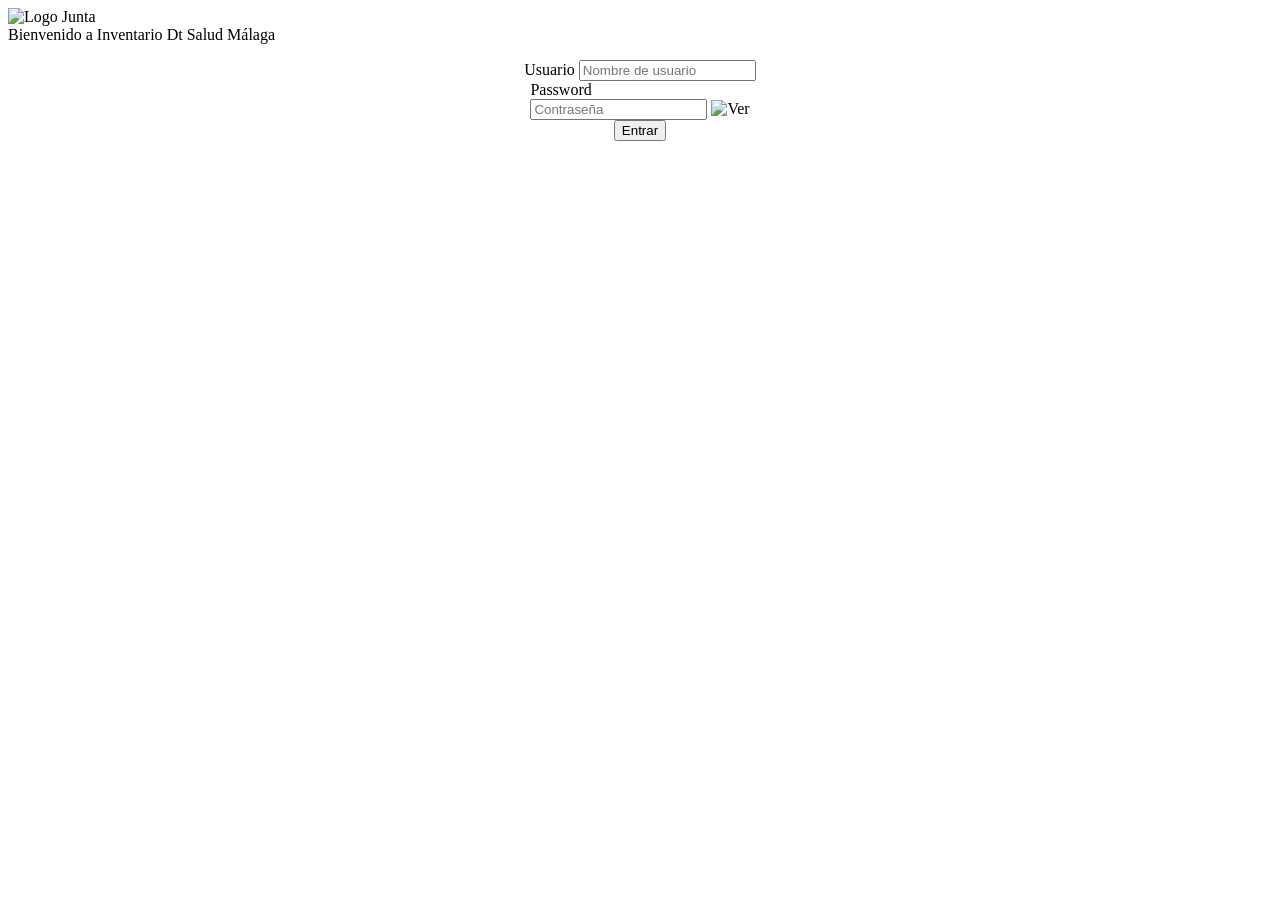
<file: invenario_web/src/main/resources/templates/login.html>
<!DOCTYPE html>
<html xmlns:th="http://www.thymeleaf.org">
<head>
    <meta charset="UTF-8">
    <title>Acceso Inventario</title>
    <link rel="stylesheet" th:href="@{/css/login.css}">
</head>
<body>

    <div class="login-container">
        <img th:src="@{/imagenes/logo_junta_v1.png}" alt="Logo Junta" class="logo-junta">
        
        <div class="texto-bienvenida">
            <span class="titulo">Bienvenido a Inventario</span>
            <span class="subtitulo">Dt Salud Málaga</span>
        </div>

        <p th:if="${error}" class="error-msg" th:text="${error}"></p>
        
        <form th:action="@{/login}" method="post" style="width: 100%; display: flex; flex-direction: column; align-items: center;">
            <div class="form-group">
                <label>Usuario</label>
                <input type="text" name="usuario" required placeholder="Nombre de usuario">
            </div>

            <div class="form-group">
                <label>Password</label>
                <div class="password-container">
                    <input type="password" id="passInput" name="password" required placeholder="Contraseña">
                    <img th:src="@{/imagenes/ojo_cerrado.png}" 
                         id="eyeIcon" 
                         class="toggle-password" 
                         onclick="togglePass()"
                         alt="Ver">
                </div>
            </div>

            <button type="submit">Entrar</button>
        </form>
    </div>

    <script>
        /**
         * Alterna la visibilidad de la contraseña y cambia el icono del ojo
         */
        function togglePass() {
            const passInput = document.getElementById('passInput');
            const eyeIcon = document.getElementById('eyeIcon');
            
            if (passInput.type === 'password') {
                passInput.type = 'text';
                // Asegúrate de que estas rutas coincidan con tus archivos en /static/imagenes/
                eyeIcon.src = /*[[@{/imagenes/ojo_abierto.png}]]*/ '/imagenes/ojo_abierto.png';
            } else {
                passInput.type = 'password';
                eyeIcon.src = /*[[@{/imagenes/ojo_cerrado.png}]]*/ '/imagenes/ojo_cerrado.png';
            }
        }
    </script>
</body>
</html>
</file>
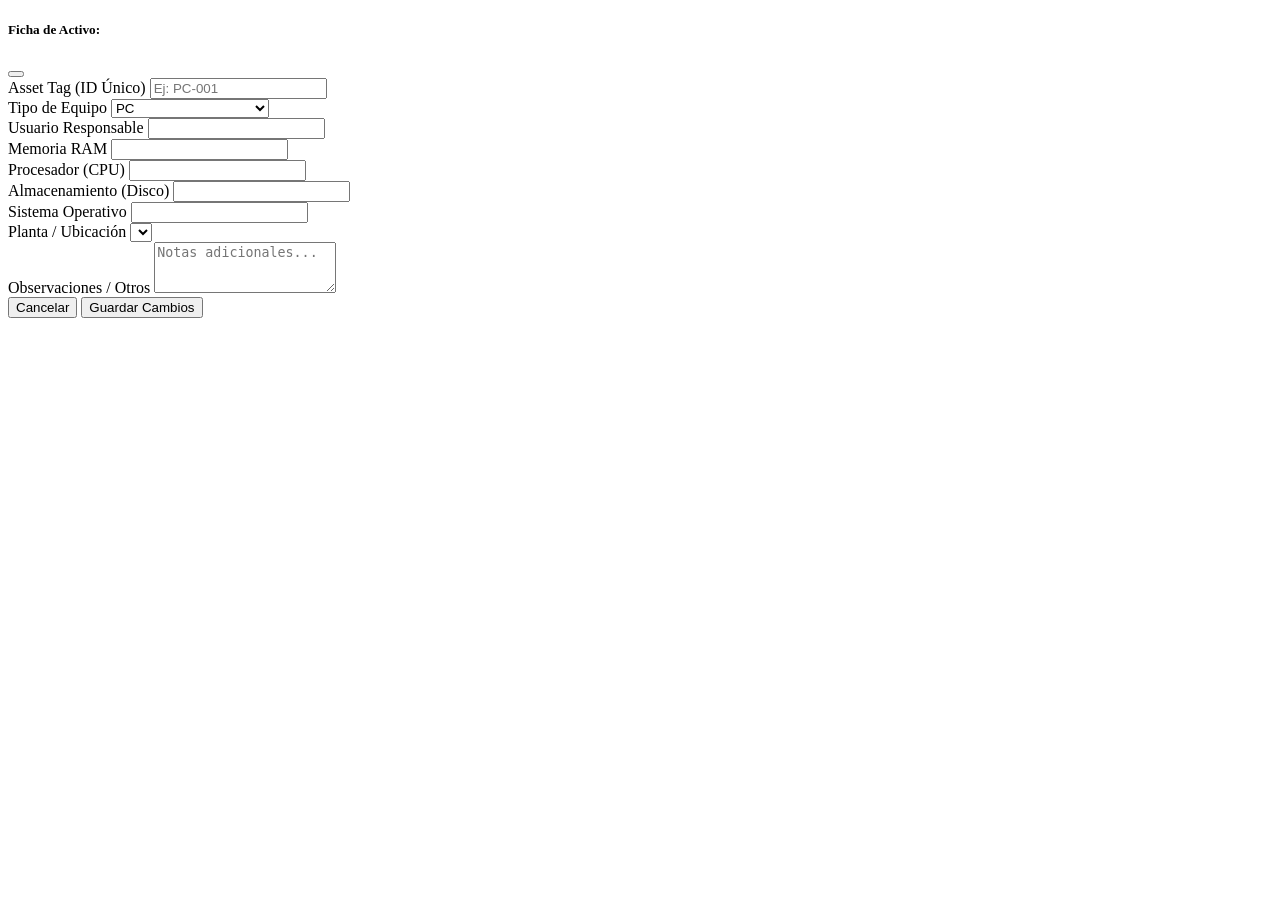
<file: invenario_web/src/main/resources/templates/fragments/modales.html>
<!DOCTYPE html>
<html xmlns:th="http://www.thymeleaf.org">
<body>
    <div th:fragment="modal-edit" class="modal fade" id="modalEditAsset"
        tabindex="-1" aria-hidden="true">
        <div class="modal-dialog">
            <div class="modal-content">
                <div class="modal-header bg-primary text-white">
                    <h5 class="modal-title">
                        Ficha de Activo: <span id="tagDisplay" class="fw-bold"></span>
                    </h5>
                    <button type="button" class="btn-close btn-close-white"
                        data-bs-dismiss="modal"></button>
                </div>
                <div class="modal-body">
                    <form id="formEditAsset">
                        <div class="mb-3">
                            <label class="form-label small fw-bold">Asset Tag (ID Único)</label> 
                            <input type="text" class="form-control form-control-sm" id="inputAssetTag" name="assetTag" placeholder="Ej: PC-001">
                        </div>

                        <input type="hidden" id="inputPosX" name="posX">
                        <input type="hidden" id="inputPosY" name="posY">

                        <div class="row g-2 mb-3">
                            <div class="col-md-6">
                                <label class="form-label small fw-bold">Tipo de Equipo</label> 
                                <select class="form-select form-select-sm" id="inputTipo" name="tipoEquipo">
                                    <option value="PC">PC</option>
                                    <option value="Portátil">Portátil</option>
                                    <option value="Impresora-Multifunción">Impresora-Multifunción</option>
                                    <option value="Impresora">Impresora</option>
                                </select>
                            </div>
                            <div class="col-md-6">
                                <label class="form-label small fw-bold">Usuario Responsable</label> 
                                <input type="text" class="form-control form-control-sm" id="inputUsuario" name="nombreUsuario">
                            </div>
                        </div>

                        <div class="row g-2 mb-3">
                            <div class="col-6">
                                <label class="form-label small fw-bold">Memoria RAM</label> 
                                <input type="text" class="form-control form-control-sm" id="inputRam" name="ram">
                            </div>
                            <div class="col-6">
                                <label class="form-label small fw-bold">Procesador (CPU)</label>
                                <input type="text" class="form-control form-control-sm" id="inputCpu" name="cpu">
                            </div>
                        </div>

                        <div class="row g-2 mb-3">
                            <div class="col-6">
                                <label class="form-label small fw-bold">Almacenamiento (Disco)</label> 
                                <input type="text" class="form-control form-control-sm" id="inputDisco" name="disco">
                            </div>
                            <div class="col-6">
                                <label class="form-label small fw-bold">Sistema Operativo</label> 
                                <input type="text" class="form-control form-control-sm" id="inputSo" name="versionSo">
                            </div>
                        </div>

                        <div class="mb-3">
                            <label class="form-label small fw-bold">Planta / Ubicación</label> 
                            <select class="form-select form-select-sm" id="inputPlanta" name="plantaId">
                                <option th:each="p : ${plantas}" th:value="${p.id}" th:text="${p.nombre}"></option>
                            </select>
                        </div>

                        <div class="mb-2">
                            <label class="form-label small fw-bold">Observaciones / Otros</label>
                            <textarea class="form-control form-control-sm" id="inputOtros" name="otros" rows="3" placeholder="Notas adicionales..."></textarea>
                        </div>
                    </form>
                </div>
                <div class="modal-footer">
                    <button type="button" class="btn btn-secondary" data-bs-dismiss="modal">Cancelar</button>
                    <button type="button" class="btn btn-primary" onclick="enviarFormularioEdit()">Guardar Cambios</button>
                </div>
            </div>
        </div>
    </div>
</body>
</html>
</file>
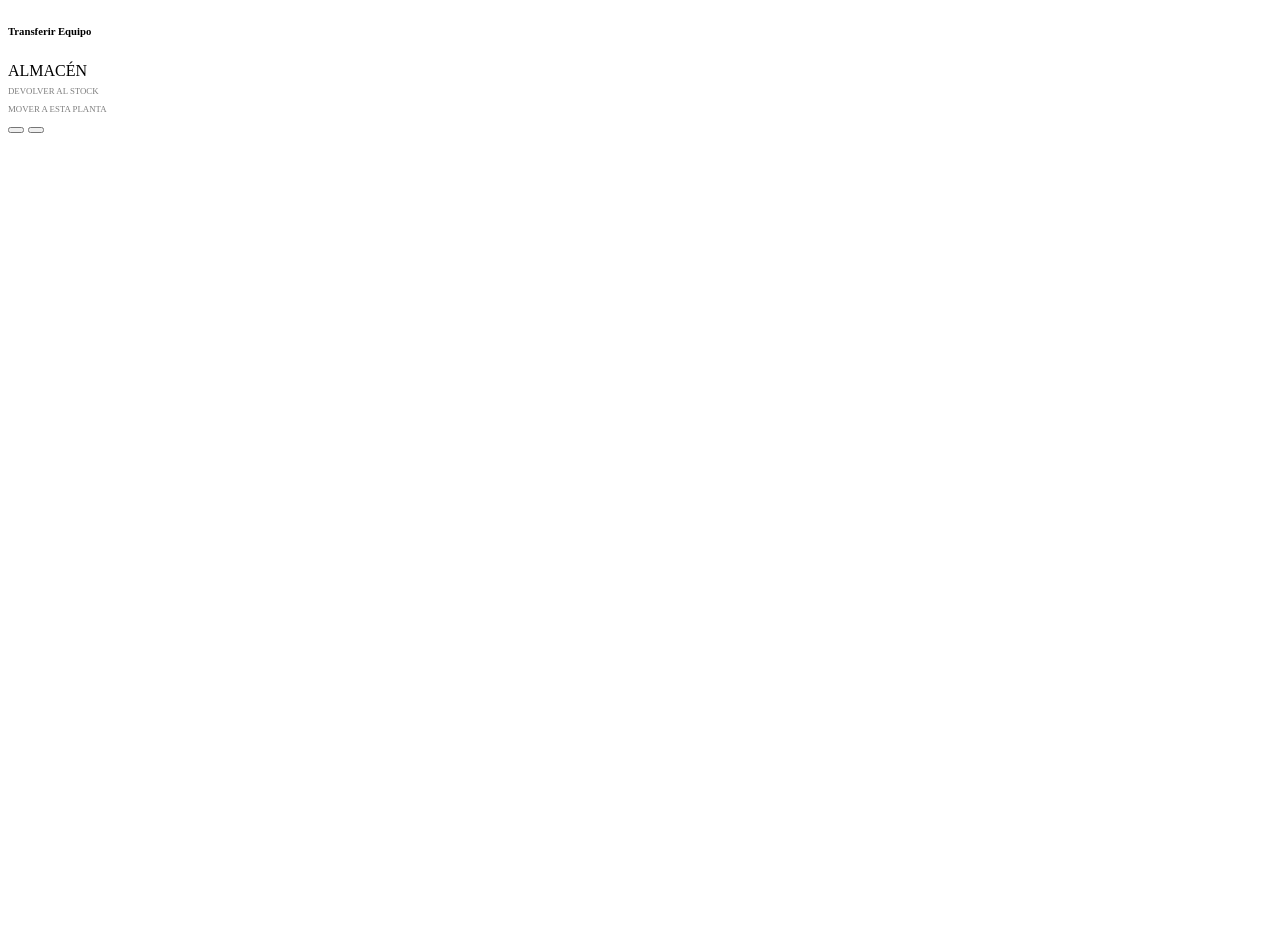
<file: invenario_web/src/main/resources/templates/fragments/sidebar-control.html>
<!DOCTYPE html>
<html xmlns:th="http://www.thymeleaf.org">
<body>
    <div th:fragment="sidebar-control" 
         class="sidebar-almacen-control bg-dark text-white d-flex flex-column shadow" 
         style="width: 100%; flex-shrink: 0; height: 100vh;">
        
        <div class="p-3 border-bottom border-secondary">
            <h6 class="text-uppercase fw-bold text-info mb-0 small">Transferir Equipo</h6>
        </div>

        <div class="flex-grow-1 overflow-y-auto p-3 custom-scrollbar" style="min-height: 0;">
            
            <div th:if="${plantaSeleccionada != null and plantaSeleccionada.id != 1}" 
                 class="planta-dropzone zona-drop-planta mb-2" 
                 data-planta-id="1">
                <div class="dropzone-label fw-bold">ALMACÉN</div>
                <small style="font-size: 0.55rem; opacity: 0.5;">DEVOLVER AL STOCK</small>
            </div>

            <div th:each="p : ${plantas}" 
                 th:if="${p.id != 1 and (plantaSeleccionada == null or p.id != plantaSeleccionada.id)}" 
                 class="planta-dropzone zona-drop-planta mb-2" 
                 th:data-planta-id="${p.id}">
                <div class="dropzone-label fw-bold" th:text="${p.nombre}"></div>
                <small style="font-size: 0.55rem; opacity: 0.5;">MOVER A ESTA PLANTA</small>
            </div>
            
        </div>

        <div class="p-3 border-top border-secondary bg-dark">
    <div class="d-grid gap-2">
        <button class="btn btn-success btn-sm fw-bold py-2" 
                th:onclick="${plantaSeleccionada == null or plantaSeleccionada.id == 1} ? 'guardarTodoAlmacen()' : 'guardarPosicionesPlanta(' + plantaSeleccionada.id + ')'">
            <i class="fas fa-save me-1"></i> 
            <span th:text="${plantaSeleccionada == null or plantaSeleccionada.id == 1} ? 'GUARDAR CAMBIOS' : 'GUARDAR PLANO'"></span>
        </button>

        <button class="btn btn-outline-info btn-sm text-white py-2" 
                th:onclick="${plantaSeleccionada == null or plantaSeleccionada.id == 1} ? 'exportarAlmacen()' : 'exportarDatosPlanta(\'' + plantaSeleccionada.nombre + '\')'">
            <i class="fas fa-file-export me-1"></i>
            <span th:text="${plantaSeleccionada == null or plantaSeleccionada.id == 1} ? 'EXPORTAR LISTA' : 'EXPORTAR PLANTA'"></span>
        </button>
    </div>
</div>
    </div>
</body>
</html>
</file>
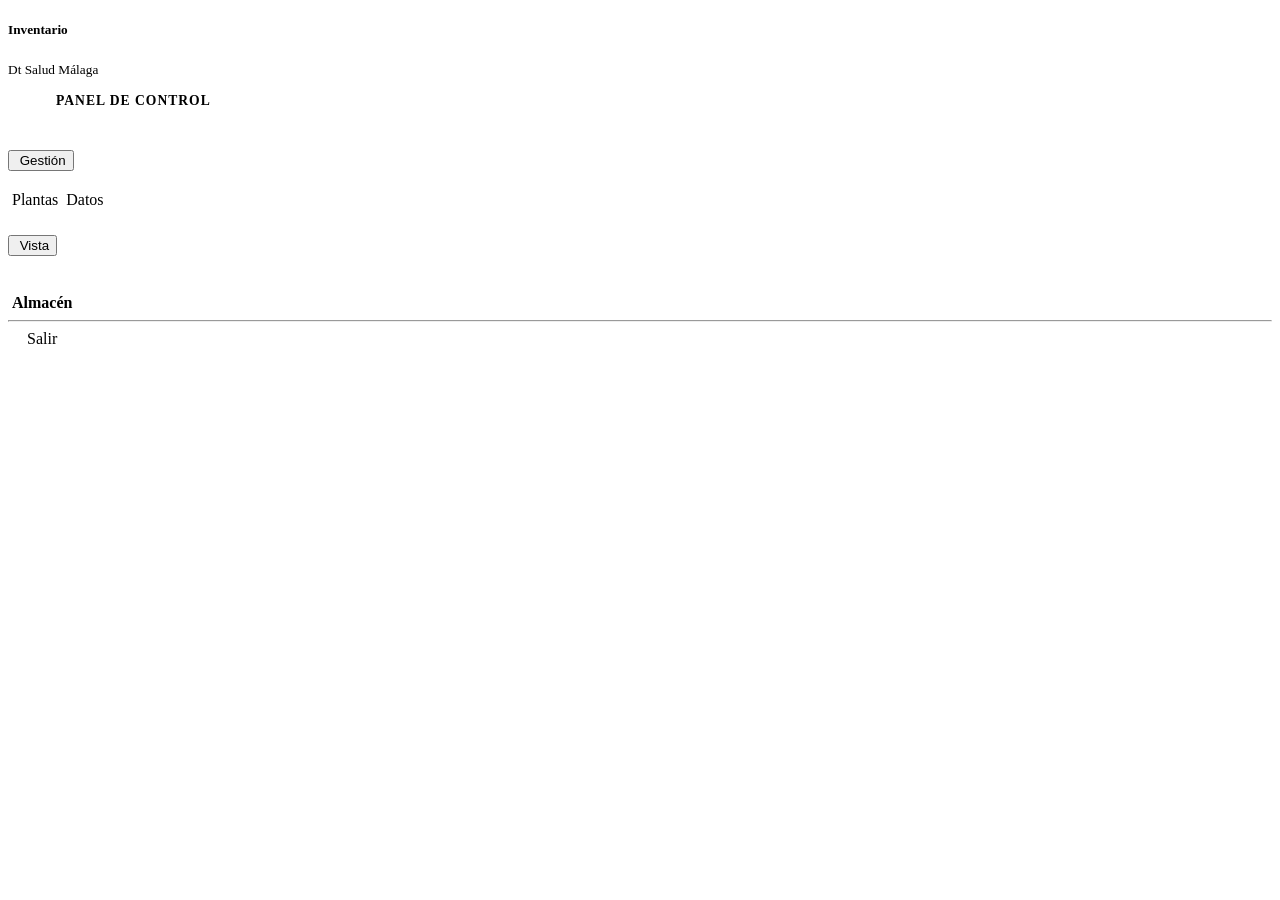
<file: invenario_web/src/main/resources/templates/fragments/sidebar.html>
<!DOCTYPE html>
<html xmlns:th="http://www.thymeleaf.org">
<body>
    <div th:fragment="sidebar" class="sidebar shadow">
        <div class="sidebar-header">
            <h5 class="m-0 fw-bold">Inventario</h5>
            <small class="opacity-75">Dt Salud Málaga</small>
        </div>

        <div class="accordion accordion-sidebar" id="accordionMenu">
			<div class="nav-direct-header"
				style="padding: 15px 20px; display: flex; align-items: center; gap: 10px;">
				<img th:src="@{/imagenes/panel-de-control.png}"
					class="menu-icon icon-white" style="width: 18px;"> <span
					style="font-size: 0.85rem; text-transform: uppercase; letter-spacing: 1px; font-weight: bold;">
					Panel de Control </span>
			</div>

			<div class="accordion-item">
                <h2 class="accordion-header">
                    <button class="accordion-button collapsed" type="button"
                        data-bs-toggle="collapse" data-bs-target="#collapseGestion">
                        <img th:src="@{/imagenes/tuerca.png}" class="menu-icon">
                        Gestión
                    </button>
                </h2>
                <div id="collapseGestion" class="accordion-collapse collapse"
                    data-bs-parent="#accordionMenu">
                    <div class="accordion-body">
                        <a class="nav-link-custom" style="cursor: pointer;"
                            onclick="mostrarSeccion('vista-gestion-plantas')"> 
                            <img th:src="@{/imagenes/plano.png}" class="submenu-icon-fixed">
                            Plantas
                        </a> 
                        <a class="nav-link-custom" style="cursor: pointer;"
                            onclick="mostrarSeccion('vista-Datos')"> 
                            <img th:src="@{/imagenes/datos.png}" class="submenu-icon-fixed">
                            Datos
                        </a>
                    </div>
                </div>
            </div>

            <div class="accordion-item">
                <h2 class="accordion-header">
                    <button class="accordion-button collapsed" type="button"
                        data-bs-toggle="collapse" data-bs-target="#collapseVista">
                        <img th:src="@{/imagenes/Vista.png}" class="menu-icon">
                        Vista
                    </button>
                </h2>
				<div id="collapseVista" class="accordion-collapse collapse"
					data-bs-parent="#accordionMenu">
					<div class="accordion-body">
						<div th:each="p : ${plantas}"
							th:if="${p.id != 1 and p.nombre != 'ALMACEN'}">
							<a class="nav-link-custom" style="cursor: pointer;"
								th:onclick="|seleccionarPlanta(${p.id})|"> <img
								th:src="@{/imagenes/plano.png}" class="submenu-icon-fixed">
								<span th:text="${p.nombre}"></span>
							</a>
						</div>
					</div>
				</div>
			</div>
        </div>

		<div class="sidebar-footer">
			<a class="nav-direct" th:href="@{/(seccion='vista-almacen')}"
				style="cursor: pointer; background: rgba(255, 255, 255, 0.1); border-radius: 8px;">
				<img th:src="@{/imagenes/almacen.png}" class="menu-icon"> <strong>Almacén</strong>
			</a>

			<hr class="text-white my-2">

			<a th:href="@{/login}" class="nav-link-custom text-danger fw-bold"
				style="padding-left: 15px !important;"> <img
				th:src="@{/imagenes/cerrar-sesion.png}" class="menu-icon">
				Salir
			</a>
		</div>
	</div>
</body>
</html>
</file>
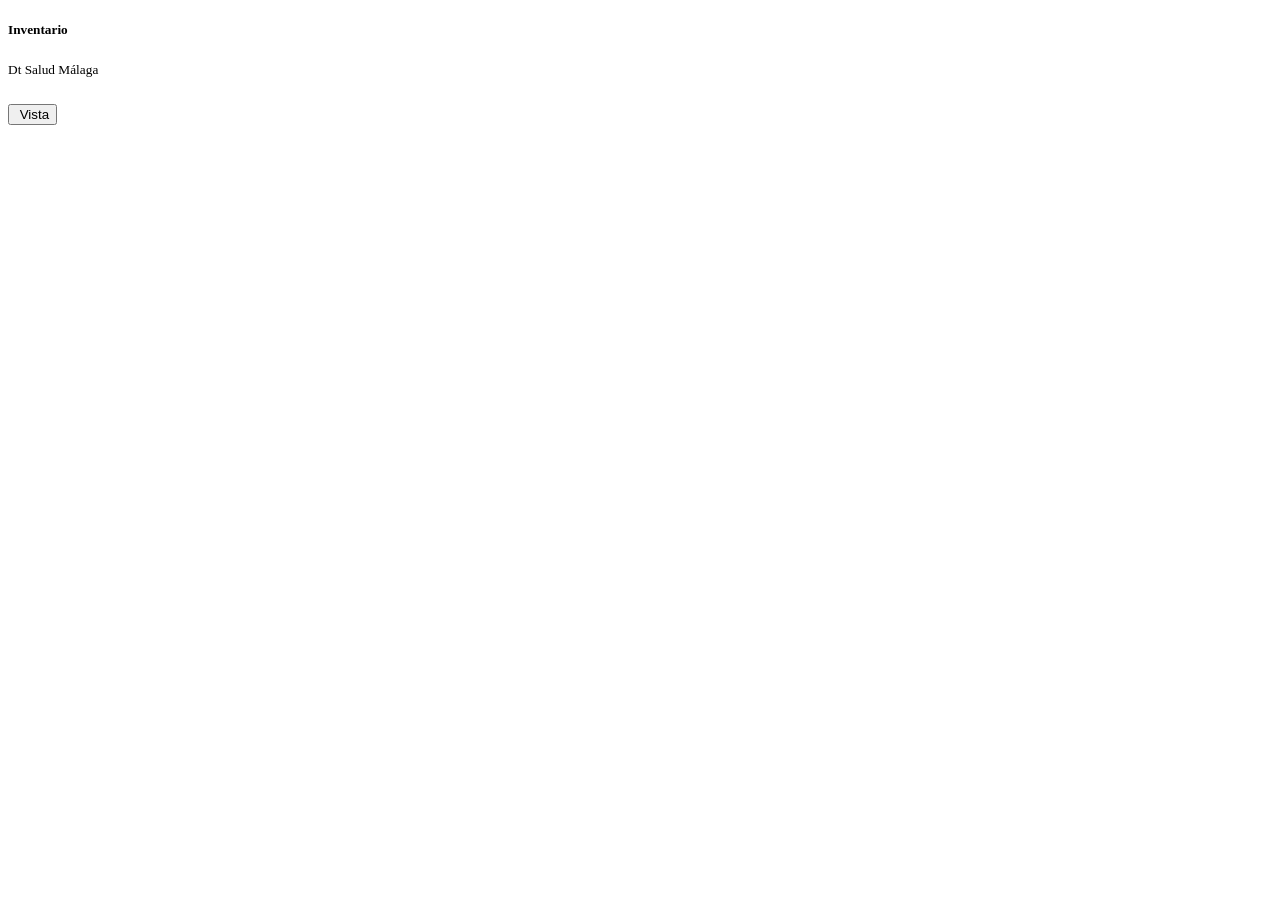
<file: invenario_web/src/main/resources/templates/fragments/sidebar2.html>
<!DOCTYPE html>
<html xmlns:th="http://www.thymeleaf.org">
<body>
    <div th:fragment="sidebar2" class="sidebar shadow">
        <div class="sidebar-header">
            <h5 class="m-0 fw-bold">Inventario</h5>
            <small class="opacity-75">Dt Salud Málaga</small>
        </div>

        <div class="accordion accordion-sidebar" id="accordionMenu">
	  <div class="accordion-item">
                <h2 class="accordion-header">
                    <button class="accordion-button collapsed" type="button"
                        data-bs-toggle="collapse" data-bs-target="#collapseVista">
                        <img th:src="@{/imagenes/Vista.png}" class="menu-icon">
                        Vista
                    </button>
                </h2>
				<div id="collapseVista" class="accordion-collapse collapse"
					data-bs-parent="#accordionMenu">
					<div class="accordion-body">
						<div th:each="p : ${plantas}"
							th:if="${p.id != 1 and p.nombre != 'ALMACEN'}">
							<a class="nav-link-custom" style="cursor: pointer;"
								th:onclick="|seleccionarPlanta(${p.id})|">
								<img th:src="@{/imagenes/plano.png}" class="submenu-icon-fixed">
								<span th:text="${p.nombre}"></span>
							</a>
						</div>
					</div>
				</div>
			</div>
        </div>

		
	</div>
</body>
</html>
</file>
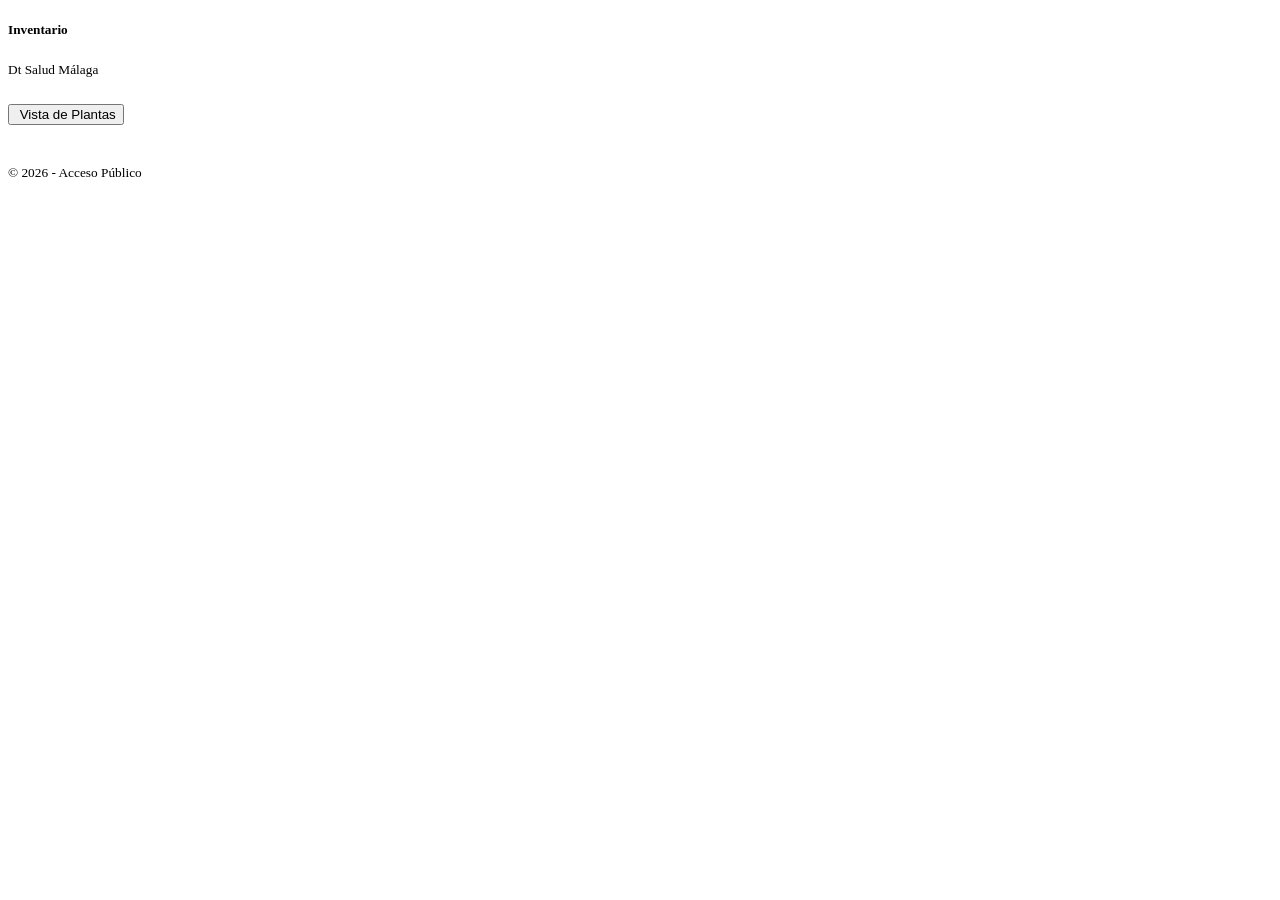
<file: invenario_web/src/main/resources/templates/fragments/sidebar_public.html>
<!DOCTYPE html>
<html xmlns:th="http://www.thymeleaf.org">
<body>
    <div th:fragment="sidebar_public" class="sidebar-public shadow">
        <div class="sidebar-public-header">
            <h5 class="m-0 fw-bold">Inventario</h5>
            <small class="opacity-75">Dt Salud Málaga</small>
        </div>

        <div class="accordion accordion-sidebar" id="accordionMenuPublic">
            <div class="accordion-item">
                <h2 class="accordion-header">
                    <button class="accordion-button" type="button"
                        data-bs-toggle="collapse" data-bs-target="#collapseVistaPublic">
                        <img th:src="@{/imagenes/Vista.png}" class="menu-icon">
                        Vista de Plantas
                    </button>
                </h2>
                <div id="collapseVistaPublic" class="accordion-collapse collapse show"
                    data-bs-parent="#accordionMenuPublic">
                    <div class="accordion-body">
                        <div th:each="p : ${plantas}"
                            th:if="${p.id != 1 and p.nombre != 'ALMACEN'}">
                            <a class="nav-link-public" style="cursor: pointer;"
                                th:onclick="|seleccionarPlanta(${p.id})|"> 
                                <img th:src="@{/imagenes/plano.png}" class="submenu-icon-fixed">
                                <span th:text="${p.nombre}"></span>
                            </a>
                        </div>
                    </div>
                </div>
            </div>
        </div>

        <div class="sidebar-public-footer">
            <small class="text-muted">© 2026 - Acceso Público</small>
        </div>
    </div>
</body>
</html>
</file>
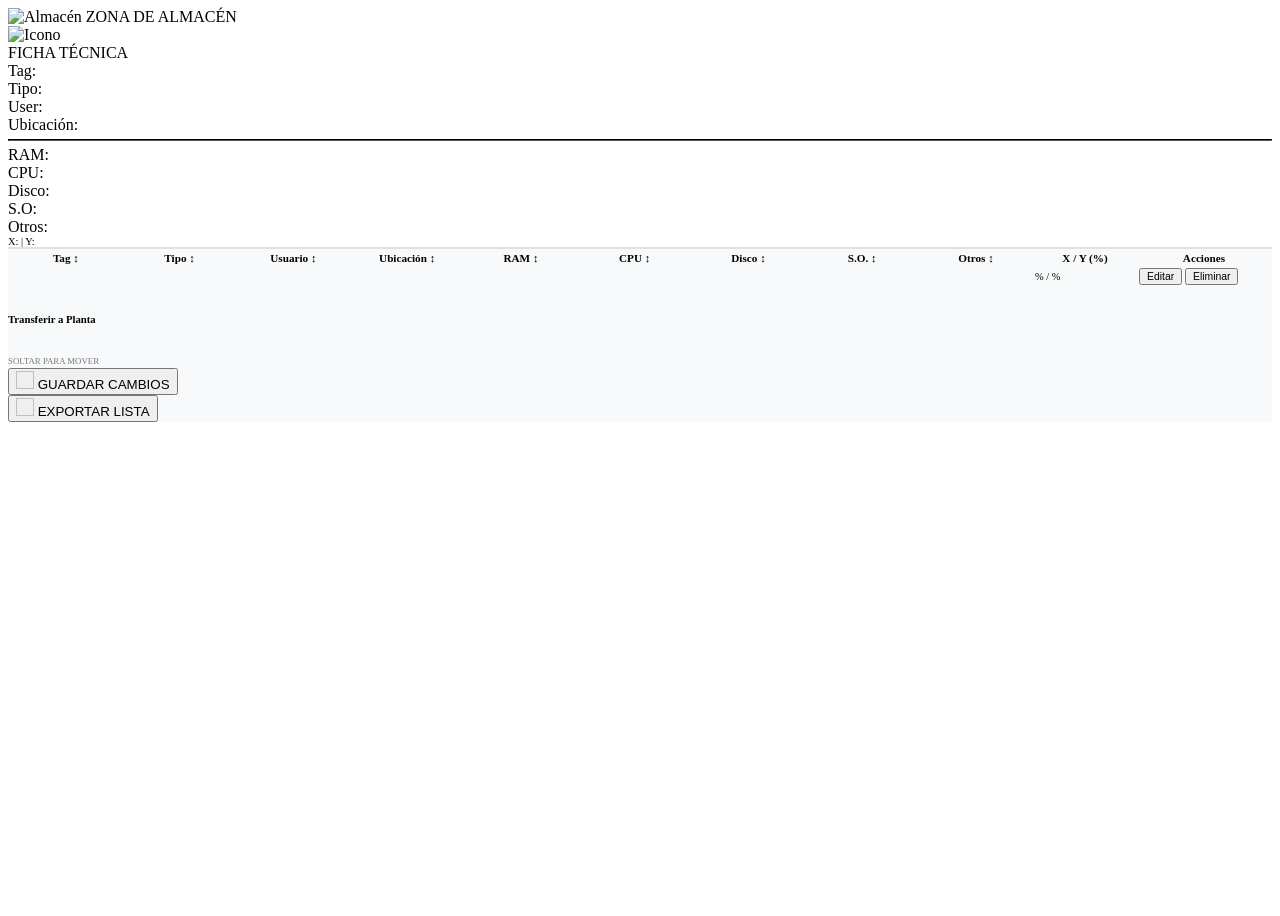
<file: invenario_web/src/main/resources/templates/fragments/vista-almacen.html>
<!DOCTYPE html>
<html xmlns:th="http://www.thymeleaf.org">
<body>
	<div th:fragment="almacen" id="vista-almacen"
		class="h-100 seccion-oculta" style="min-height: 100vh; width: 100%;">
		<div class="d-flex h-100 w-100 overflow-hidden"
			style="background-color: #f8f9fa;">
			<div class="d-flex flex-column flex-grow-1 h-100 border-end">
				<div class="zona-arrastre-almacen position-relative"
					id="contenedor-almacen"
					style="flex: 0 0 75%; background-color: #ffffff; overflow: visible; border-bottom: 2px solid #dee2e6;">
					<div class="watermark-almacen">
						<img th:src="@{/imagenes/almacen.png}" alt="Almacén"> <span>ZONA
							DE ALMACÉN</span>
					</div>
					<div th:each="asset : ${assets}"
						th:if="${asset.planta != null and asset.planta.id == 1}"
						class="pc-icon drag-item" th:id="'icono-' + ${asset.assetTag}"
						th:data-tag="${asset.assetTag}" data-x="0" data-y="0"
						th:data-x-pct="${asset.posX ?: 0}"
						th:data-y-pct="${asset.posY ?: 0}"
						th:style="|left: ${asset.posX ?: 0}%; top: ${asset.posY ?: 0}%; position: absolute;|"
						th:onmouseenter="'resaltarFila(\'' + ${asset.assetTag} + '\', true)'"
						th:onmouseleave="'resaltarFila(\'' + ${asset.assetTag} + '\', false)'"
						ondblclick="manejarClickIcono(this, event)">

						<img
							th:src="${
    asset.tipoEquipo != null ? (
        #strings.toLowerCase(asset.tipoEquipo) == 'portátil' or #strings.toLowerCase(asset.tipoEquipo) == 'portatil' ? '/imagenes/ordenador-portatil.png' :
        #strings.toLowerCase(asset.tipoEquipo) == 'impresora' ? '/imagenes/impresora.png' :
        #strings.toLowerCase(asset.tipoEquipo) == 'impresora-multifunción' ? '/imagenes/Impresora-multifuncion.png' :
        '/imagenes/ordenador-sobremesa.png'
    ) : '/imagenes/ordenador-sobremesa.png'
}"
							alt="Icono"> <span th:text="${asset.assetTag}"></span>

						<div class="tooltip-datos shadow">
							<div
								class="text-center fw-bold text-warning mb-1 border-bottom border-secondary pb-1">FICHA
								TÉCNICA</div>

							<div class="mb-1">
								<span class="label-tt">Tag:</span> <span
									th:text="${asset.assetTag}"></span>
							</div>
							<div class="mb-1">
								<span class="label-tt">Tipo:</span> <span
									th:text="${asset.tipoEquipo}"></span>
							</div>
							<div class="mb-1">
								<span class="label-tt">User:</span> <span
									th:text="${asset.nombreUsuario}"></span>
							</div>
							<div class="mb-1">
								<span class="label-tt">Ubicación:</span> <span
									th:text="${asset.planta.nombre}"></span>
							</div>

							<hr style="border-color: #555; margin: 5px 0;">

							<div class="mb-1">
								<span class="label-tt">RAM:</span> <span th:text="${asset.ram}"></span>
							</div>
							<div class="mb-1">
								<span class="label-tt">CPU:</span> <span th:text="${asset.cpu}"></span>
							</div>
							<div class="mb-1">
								<span class="label-tt">Disco:</span> <span
									th:text="${asset.disco}"></span>
							</div>
							<div class="mb-1">
								<span class="label-tt">S.O:</span> <span
									th:text="${asset.versionSo}"></span>
							</div>

							<div class="mb-1"
								th:if="${asset.otros != null and !asset.otros.empty}">
								<span class="label-tt">Otros:</span> <span
									th:text="${asset.otros}"
									style="color: #eee; font-size: 0.65rem;"></span>
							</div>

							<div
								class="text-end text-info mt-1 pt-1 border-top border-secondary"
								style="font-size: 0.65rem;">
								X: <span class="tt-pos-x" th:id="'tt-x-' + ${asset.assetTag}"
									th:text="${#numbers.formatDecimal(asset.posX ?: 0, 1, 2)} + '%'"></span>
								| Y: <span class="tt-pos-y" th:id="'tt-y-' + ${asset.assetTag}"
									th:text="${#numbers.formatDecimal(asset.posY ?: 0, 1, 2)} + '%'"></span>
							</div>
						</div>
					</div>
				</div>
				<div class="bg-white overflow-hidden" style="flex: 0 0 25%;">
    <div class="h-100 overflow-auto">
        <table class="table table-hover align-middle m-0 table-almacen-compacta"
               id="tablaAlmacen"
               style="font-size: 0.7rem; table-layout: fixed; width: 100%;">
            <thead class="table-dark sticky-top">
                <tr>
                    <th onclick="ordenarTabla(0)">Tag <span class="sort-icon">↕</span></th>
                    <th onclick="ordenarTabla(1)">Tipo <span class="sort-icon">↕</span></th>
                    <th onclick="ordenarTabla(2)">Usuario <span class="sort-icon">↕</span></th>
                    <th onclick="ordenarTabla(3)">Ubicación <span class="sort-icon">↕</span></th>
                    <th onclick="ordenarTabla(4)">RAM <span class="sort-icon">↕</span></th>
                    <th onclick="ordenarTabla(5)">CPU <span class="sort-icon">↕</span></th>
                    <th onclick="ordenarTabla(6)">Disco <span class="sort-icon">↕</span></th>
                    <th onclick="ordenarTabla(7)">S.O. <span class="sort-icon">↕</span></th>
                    <th onclick="ordenarTabla(8)">Otros <span class="sort-icon">↕</span></th>
                    <th class="text-center" style="width: 100px;">X / Y (%)</th>
                    <th class="text-center" style="width: 130px;">Acciones</th>
                </tr>
            </thead>
            <tbody>
                <tr th:each="asset : ${assets}"
                    th:if="${asset.planta != null and asset.planta.id == 1}"
                    th:id="'fila-' + ${asset.assetTag}">
                    <td th:text="${asset.assetTag}" class="fw-bold text-success"></td>
                    <td th:text="${asset.tipoEquipo}" class="text-uppercase small"></td>
                    <td th:text="${asset.nombreUsuario}" class="text-truncate"></td>
                    <td th:text="${asset.planta.nombre}"></td>
                    <td th:text="${asset.ram}"></td>
                    <td th:text="${asset.cpu}" class="text-truncate"></td>
                    <td th:text="${asset.disco}"></td>
                    <td th:text="${asset.versionSo}"></td>
                    <td th:text="${asset.otros}" class="text-muted text-truncate"
                        th:title="${asset.otros}"></td>
                    
                    <td class="text-center font-monospace" style="font-size: 0.65rem;">
                        <span th:id="'table-x-' + ${asset.assetTag}"
                              th:text="${#numbers.formatDecimal(asset.posX ?: 0, 1, 2)}"></span>% /
                        <span th:id="'table-y-' + ${asset.assetTag}"
                              th:text="${#numbers.formatDecimal(asset.posY ?: 0, 1, 2)}"></span>%
                    </td>

                    <td class="text-center">
                        <div class="d-flex justify-content-center gap-1">
                            <button class="btn btn-outline-primary btn-sm py-0 px-2"
                                style="font-size: 0.65rem;" 
                                th:data-tag="${asset.assetTag}"
                                th:data-user="${asset.nombreUsuario}"
                                th:data-ram="${asset.ram}" 
                                th:data-cpu="${asset.cpu}"
                                th:data-disco="${asset.disco}"
                                th:data-so="${asset.versionSo}"
                                th:data-otros="${asset.otros}"
                                th:data-planta-id="${asset.planta.id}"
                                th:data-tipo="${asset.tipoEquipo}"
                                th:data-pos-x="${asset.posX}"
                                th:data-pos-y="${asset.posY}"
                                onclick="prepararModalDesdeIcono(this)">Editar</button>

                            <button class="btn btn-warning btn-sm py-0 px-2 text-dark fw-bold"
                                style="font-size: 0.65rem;" 
                                th:data-tag="${asset.assetTag}"
                                onclick="confirmarEliminarAsset(this.getAttribute('data-tag'))">
                                Eliminar</button>
                        </div>
                    </td>
                </tr>
            </tbody>
        </table>
    </div>
</div>
			</div>
			<div
				class="sidebar-almacen-control bg-dark text-white p-3 d-flex flex-column shadow"
				style="width: 240px; flex-shrink: 0;">
				<h6
					class="text-uppercase fw-bold text-info mb-3 border-bottom border-secondary pb-2 small">Transferir
					a Planta</h6>
				<div class="flex-grow-1 overflow-auto pe-1 mb-3">
					<div th:each="p : ${plantas}" th:if="${p.id != 1}"
						class="planta-dropzone mb-2" th:data-planta-id="${p.id}">
						<div class="dropzone-label" th:text="${p.nombre}"></div>
						<small style="font-size: 0.55rem; opacity: 0.5;">SOLTAR
							PARA MOVER</small>
					</div>
				</div>
				<div class="d-grid gap-2 border-top border-secondary pt-3">
					<button type="button"
						class="btn btn-success btn-sm fw-bold d-flex align-items-center justify-content-center"
						onclick="guardarTodoAlmacen()">
						<img th:src="@{/imagenes/disquete.png}" alt="" width="18"
							height="18" class="me-2"> GUARDAR CAMBIOS
					</button>

					<button type="button"
						class="btn btn-outline-info btn-sm text-white d-flex align-items-center justify-content-center"
						onclick="exportarAlmacen()">
						<img th:src="@{/imagenes/descargas.png}" alt="" width="18"
							height="18" class="me-2"> EXPORTAR LISTA
					</button>
				</div>
			</div>
		</div>
	</div>
</body>
</html>
</file>
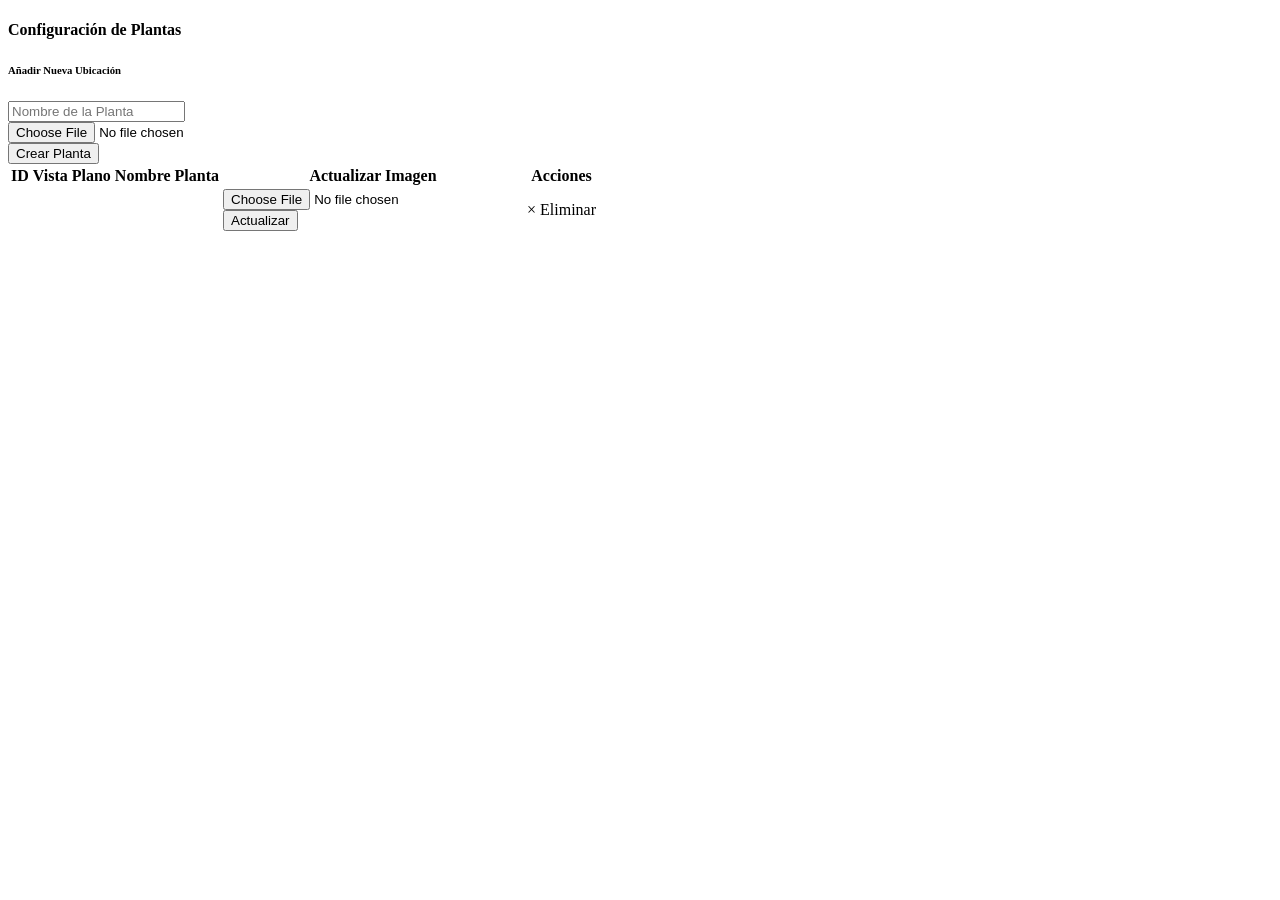
<file: invenario_web/src/main/resources/templates/fragments/vista-gestion.html>
<!DOCTYPE html>
<html xmlns:th="http://www.thymeleaf.org">
<body>
    <div th:fragment="gestion" id="vista-gestion-plantas" class="p-4 h-100 seccion-oculta">
        <h4 class="mb-4 text-success border-bottom pb-2">Configuración de Plantas</h4>
        
        <div class="bg-white p-3 rounded shadow-sm mb-4 border">
            <h6 class="text-muted mb-3 small fw-bold uppercase">Añadir Nueva Ubicación</h6>
            <form th:action="@{/plantas/guardar}" method="post" enctype="multipart/form-data" class="row g-2">
                <div class="col-md-5">
                    <input type="text" name="nombre" class="form-control form-control-sm" placeholder="Nombre de la Planta" required>
                </div>
                <div class="col-md-5">
                    <input type="file" name="file" class="form-control form-control-sm" accept="image/*" required>
                </div>
                <div class="col-md-2">
                    <button type="submit" class="btn btn-success btn-sm w-100 fw-bold">Crear Planta</button>
                </div>
            </form>
        </div>

        <div class="bg-white rounded shadow-sm border overflow-hidden">
            <div class="gestion-tabla-container">
                <table class="table table-hover align-middle m-0 table-gestion-ultra">
                    <thead class="table-light">
                        <tr>
                            <th class="text-center">ID</th>
                            <th>Vista Plano</th>
                            <th>Nombre Planta</th>
                            <th>Actualizar Imagen</th>
                            <th class="text-center">Acciones</th>
                        </tr>
                    </thead>
                    <tbody>
                        <tr th:each="p : ${plantas}" th:if="${p.nombre != 'ALMACEN'}">
                            <td th:text="${p.id}" class="text-center fw-bold text-muted border-end"></td>
                            <td>
                                <img th:src="@{'/planos-file/' + ${p.imagenNombre}}" class="img-mini-gestion shadow-sm border">
                            </td>
                            <td th:text="${p.nombre}" class="fw-bold"></td>
                            <td>
                                <form th:action="@{/plantas/actualizar-imagen}" method="post" enctype="multipart/form-data" class="m-0">
                                    <input type="hidden" name="id" th:value="${p.id}">
                                    <div class="input-group input-group-sm" style="max-width: 300px;">
                                        <input type="file" name="file" class="form-control" accept="image/*" required>
                                        <button type="submit" class="btn btn-info text-white">Actualizar</button>
                                    </div>
                                </form>
                            </td>
                            <td class="text-center">
                                <a th:href="@{'/plantas/eliminar/' + ${p.id}}" class="btn btn-outline-danger btn-sm border-0" 
                                   onclick="return confirm('¿Eliminar planta y sus activos?')">&times; Eliminar</a>
                            </td>
                        </tr>
                    </tbody>
                </table>
            </div>
        </div>
    </div>
</body>
</html>
</file>
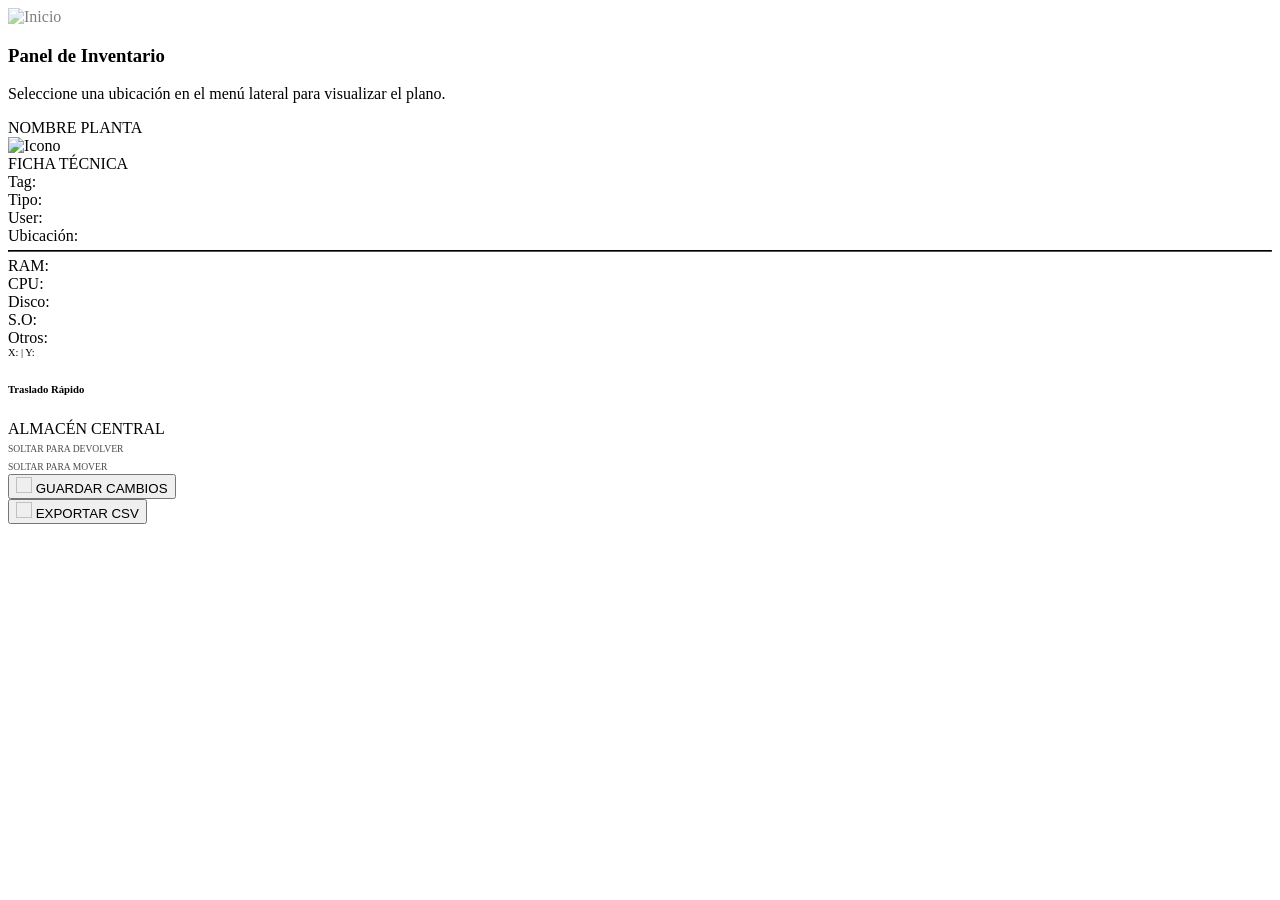
<file: invenario_web/src/main/resources/templates/fragments/vista-plano.html>
<!DOCTYPE html>
<html xmlns:th="http://www.thymeleaf.org">
<body>
	<div th:fragment="plano" id="vista-plano" class="seccion-oculta">
		<div class="d-flex h-100 w-100 bg-light">

			<div
				class="area-mapa-principal d-flex align-items-center justify-content-center p-3 flex-grow-1"
				style="min-width: 0; position: relative;">

				<div th:if="${plantaSeleccionada == null}"
					class="d-flex flex-column align-items-center justify-content-center h-100 text-center p-5 bg-white shadow-sm rounded border">
					<div class="bg-light p-4 rounded-circle mb-4">
						<img th:src="@{/imagenes/panel-de-control.png}" alt="Inicio"
							style="width: 60px; opacity: 0.5;">
					</div>
					<h3 class="text-secondary fw-light">Panel de Inventario</h3>
					<p class="text-muted small">Seleccione una ubicación en el menú
						lateral para visualizar el plano.</p>
				</div>

				<div th:if="${plantaSeleccionada != null}"
					th:id="|contenedor-plano-${plantaSeleccionada.id}|"
					class="plano-background-container shadow-lg"
					th:style="|background-image: url('/planos-file/${plantaSeleccionada.imagenNombre}'); position: relative; min-height: 500px; overflow: visible !important;|">

					<div class="marca-agua-texto" th:text="${plantaSeleccionada.nombre}">NOMBRE PLANTA</div>

					<div th:each="asset : ${assets}"
						th:if="${asset.planta != null and asset.planta.id == plantaSeleccionada.id}"
						class="pc-icon drag-item" th:id="${asset.assetTag}"
						th:data-tag="${asset.assetTag}" data-x="0" data-y="0"
						th:data-x-pct="${asset.posX ?: 0}"
						th:data-y-pct="${asset.posY ?: 0}"
						th:style="|left: ${asset.posX ?: 0}%; top: ${asset.posY ?: 0}%; position: absolute;|"
						th:data-user="${asset.nombreUsuario ?: ''}"
						th:data-ram="${asset.ram ?: ''}" th:data-cpu="${asset.cpu ?: ''}"
						th:data-disco="${asset.disco ?: ''}"
						th:data-so="${asset.versionSo ?: ''}"
						th:data-otros="${asset.otros ?: ''}"
						th:data-planta-id="${asset.planta.id}"
						th:data-tipo="${asset.tipoEquipo ?: 'PC'}"
						onmouseenter="bridgeResaltar(this, true)"
						onmouseleave="bridgeResaltar(this, false)"
						ondblclick="prepararModalDesdeIcono(this)">

						<img
							th:src="${asset.tipoEquipo != null ? 
    (
        #strings.toLowerCase(asset.tipoEquipo) == 'portátil' or #strings.toLowerCase(asset.tipoEquipo) == 'portatil' ? '/imagenes/ordenador-portatil.png' :
        #strings.toLowerCase(asset.tipoEquipo) == 'impresora' ? '/imagenes/impresora.png' :
        #strings.toLowerCase(asset.tipoEquipo) == 'impresora-multifunción' ? '/imagenes/Impresora-Multifuncion.png' :
        '/imagenes/ordenador-sobremesa.png'
    ) : '/imagenes/ordenador-sobremesa.png'}"
							alt="Icono"> <span th:text="${asset.assetTag}"></span>

						<div class="tooltip-datos shadow">
							<div
								class="text-center fw-bold text-warning mb-1 border-bottom border-secondary pb-1">
								FICHA TÉCNICA</div>

							<div class="mb-1">
								<span class="label-tt">Tag:</span> <span
									th:text="${asset.assetTag}"></span>
							</div>
							<div class="mb-1">
								<span class="label-tt">Tipo:</span> <span
									th:text="${asset.tipoEquipo}"></span>
							</div>
							<div class="mb-1">
								<span class="label-tt">User:</span> <span
									th:text="${asset.nombreUsuario}"></span>
							</div>
							<div class="mb-1">
								<span class="label-tt">Ubicación:</span> <span
									th:text="${asset.planta.nombre}"></span>
							</div>

							<hr style="border-color: #555; margin: 5px 0;">

							<div class="mb-1">
								<span class="label-tt">RAM:</span> <span th:text="${asset.ram}"></span>
							</div>
							<div class="mb-1">
								<span class="label-tt">CPU:</span> <span th:text="${asset.cpu}"></span>
							</div>
							<div class="mb-1">
								<span class="label-tt">Disco:</span> <span
									th:text="${asset.disco}"></span>
							</div>
							<div class="mb-1">
								<span class="label-tt">S.O:</span> <span
									th:text="${asset.versionSo}"></span>
							</div>
							<div class="mb-1"
								th:if="${asset.otros != null and !asset.otros.empty}">
								<span class="label-tt">Otros:</span> <span
									th:text="${asset.otros}"
									style="color: #eee; font-size: 0.65rem;"></span>
							</div>

							<div
								class="text-end text-info mt-1 pt-1 border-top border-secondary"
								style="font-size: 0.65rem;">
								X: <span class="tt-pos-x" th:id="'tt-x-' + ${asset.assetTag}"
									th:text="${#numbers.formatDecimal(asset.posX ?: 0, 1, 2)} + '%'"></span>
								| Y: <span class="tt-pos-y" th:id="'tt-y-' + ${asset.assetTag}"
									th:text="${#numbers.formatDecimal(asset.posY ?: 0, 1, 2)} + '%'"></span>
							</div>
						</div>
					</div>
				</div>
			</div>

			<div
				class="sidebar-control-wrapper d-flex flex-column bg-dark border-start border-secondary p-3 shadow-lg"
				style="width: 20%; min-width: 280px; max-width: 320px; z-index: 100;">

				<h6
					class="text-uppercase fw-bold text-info mb-3 small border-bottom border-secondary pb-2">
					Traslado Rápido</h6>

				<div class="flex-grow-1 overflow-auto pe-1 mb-3">
					<div
						th:if="${plantaSeleccionada != null and plantaSeleccionada.id != 1}"
						class="planta-dropzone mb-2" data-planta-id="1">
						<div class="dropzone-label text-truncate">ALMACÉN CENTRAL</div>
						<small style="font-size: 0.6rem; opacity: 0.7;">SOLTAR
							PARA DEVOLVER</small>
					</div>

					<div th:each="p : ${plantas}"
						th:if="${p.id != 1 and (plantaSeleccionada == null or p.id != plantaSeleccionada.id)}"
						class="planta-dropzone mb-2" th:data-planta-id="${p.id}">
						<div class="dropzone-label text-truncate" th:text="${p.nombre}"></div>
						<small style="font-size: 0.6rem; opacity: 0.7;">SOLTAR
							PARA MOVER</small>
					</div>
				</div>

				<div class="d-grid gap-2 border-top border-secondary pt-3">
					<button type="button"
						class="btn btn-success btn-sm fw-bold shadow-sm d-flex align-items-center justify-content-center"
						th:if="${plantaSeleccionada != null}"
						th:attr="data-id=${plantaSeleccionada.id}"
						onclick="guardarPosicionesPlanta(this.getAttribute('data-id'))">
						<img th:src="@{/imagenes/disquete.png}" alt="" width="16"
							height="16" class="me-2"> GUARDAR CAMBIOS
					</button>

					<button type="button"
						class="btn btn-outline-light btn-sm d-flex align-items-center justify-content-center"
						th:if="${plantaSeleccionada != null}"
						th:attr="data-nombre=${plantaSeleccionada.nombre}"
						onclick="exportarDatosPlanta(this.getAttribute('data-nombre'))">
						<img th:src="@{/imagenes/descargas.png}" alt="" width="16"
							height="16" class="me-2"> EXPORTAR CSV
					</button>
				</div>
			</div>
		</div>
	</div>
</body>
</file>
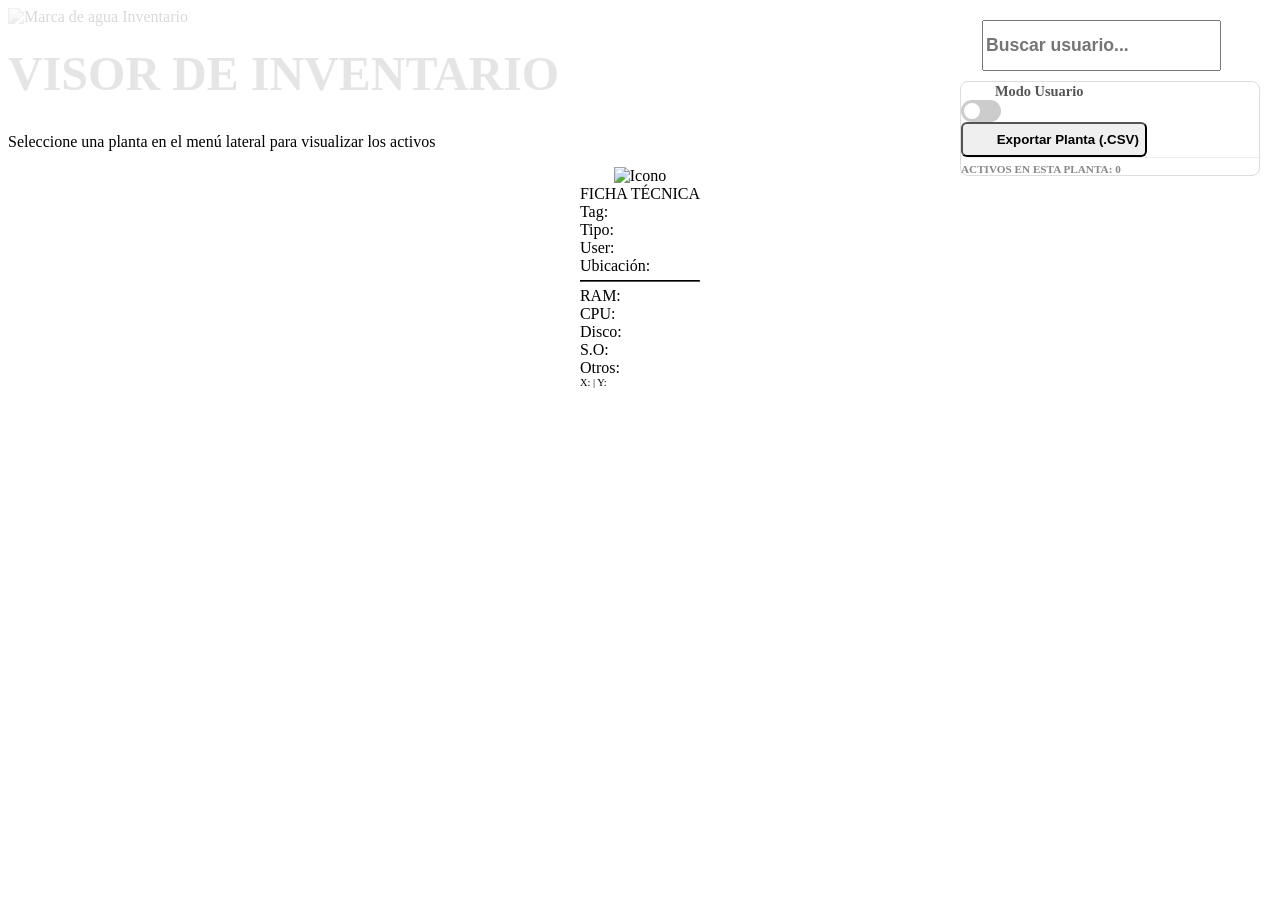
<file: invenario_web/src/main/resources/templates/fragments/vista-plano2.html>
<!DOCTYPE html>
<html xmlns:th="http://www.thymeleaf.org">

<body>
	<div th:fragment="plano2" id="vista-plano" class="h-100 w-100">
		<input type="hidden" id="plantaActualIdHidden"
			th:value="${plantaSeleccionada != null ? plantaSeleccionada.id : ''}">

		<style>
/* 1. ESTADO BASE DEL ICONO */
.pc-icon {
	transform-origin: center center !important;
	transition: transform 0.5s ease, filter 0.5s ease, z-index 0s;
	display: flex;
	flex-direction: column;
	align-items: center;
	justify-content: center;
}

/* 2. CLASE DE RESALTADO */
.buscado-resaltar {
	transform: scale(4) !important;
	z-index: 10000 !important;
	filter: drop-shadow(0 0 15px #ffc107) saturate(1.5) !important;
}

/* --- PANEL DE CONTROL DERECHO --- */
.buscador-assets-container {
	position: absolute;
	top: 20px;
	right: 20px;
	z-index: 5000; /* Bajamos un poco para no tapar modales pero que siga arriba */
	width: 300px;
	display: flex;
	flex-direction: column;
	gap: 10px;
}

#listaResultados {
	display: none;
	position: absolute;
	width: 100%;
	top: 46px;
	max-height: 350px;
	overflow-y: auto;
	background-color: white !important;
	border: 1px solid #ddd;
	border-radius: 0 0 8px 8px;
	box-shadow: 0 8px 16px rgba(0, 0, 0, 0.2);
	z-index: 5001;
}

.opcion-personalizada {
	padding: 12px;
	border-bottom: 1px solid #eee;
	cursor: pointer;
	transition: background-color 0.2s;
	background-color: white !important;
	display: flex;
	align-items: center;
}

.opcion-personalizada:hover {
	background-color: #f0f7ff !important;
}

.usuario-nombre {
	font-weight: 800;
	color: #2c3e50;
	font-size: 1.05rem;
}

/* Estilos para el Switch */
.switch {
	position: relative;
	display: inline-block;
	width: 40px;
	height: 22px;
}

.switch input { opacity: 0; width: 0; height: 0; }

.slider {
	position: absolute;
	cursor: pointer;
	top: 0; left: 0; right: 0; bottom: 0;
	background-color: #ccc;
	transition: .4s;
	border-radius: 34px;
}

.slider:before {
	position: absolute;
	content: "";
	height: 16px; width: 16px;
	left: 3px; bottom: 3px;
	background-color: white;
	transition: .4s;
	border-radius: 50%;
}

input:checked+.slider { background-color: #2e7d32; }
input:checked+.slider:before { transform: translateX(18px); }

/* --- Modo Usuario Activo --- */
.modo-usuario-activo .pc-icon.tiene-usuario img {
    content: url('/imagenes/avatar.png') !important;
    border-radius: 50%;
    background-color: white;
    padding: 2px;
    border: 2px solid #2e7d32;
}

.modo-usuario-activo .pc-icon.tiene-usuario > span {
    color: #1b5e20 !important;
    font-weight: 800 !important;
    background: rgba(255, 255, 255, 0.9);
    padding: 1px 6px;
    border-radius: 4px;
    border: 1px solid #c8e6c9;
    z-index: 5;
}

.modo-usuario-activo .pc-icon:not(.tiene-usuario) {
    opacity: 0.4;
    filter: grayscale(100%);
}
</style>

		<div th:if="${plantaSeleccionada == null}"
			class="d-flex flex-column align-items-center justify-content-center h-100 w-100 bg-light">
			<img th:src="@{/imagenes/inventario.png}"
				style="width: 200px; height: auto; opacity: 0.15; filter: grayscale(100%);"
				alt="Marca de agua Inventario">
			<h1 style="font-size: 3rem; font-weight: 800; color: rgba(0, 0, 0, 0.1); text-transform: uppercase; margin-top: 20px;">
				Visor de Inventario</h1>
			<p class="text-muted opacity-50">Seleccione una planta en el menú lateral para visualizar los activos</p>
		</div>

		<div class="buscador-assets-container">

			<div class="input-group shadow" style="position: relative;">
				<span class="input-group-text bg-white"> <img
					th:src="@{/imagenes/buscador.png}" width="18">
				</span> <input type="text" id="inputBuscador" class="form-control"
					placeholder="Buscar usuario..." autocomplete="off"
					style="font-size: 1.1rem; height: 45px; font-weight: bold;">

				<div id="listaResultados">
					<th:block th:each="a : ${assets}">
						<div class="opcion-personalizada d-flex align-items-center"
							th:if="${a.planta != null}" th:data-tag="${a.assetTag}"
							th:data-nombre="${a.nombreUsuario}"
							th:data-planta-id="${a.planta.id}"
							th:style="${plantaSeleccionada != null and a.planta.id == plantaSeleccionada.id ? 'padding: 12px; border-bottom: 1px solid #eee; cursor: pointer; background-color: white !important; display: flex;' : 'display: none;'}">

							<img th:src="@{/imagenes/avatar.png}"
								style="width: 30px; height: 30px; border-radius: 50%; margin-right: 12px;">

							<div class="d-flex flex-column">
								<span class="usuario-nombre"
									style="font-weight: 800; color: black; font-size: 1.1rem; display: block;"
									th:text="${a.nombreUsuario}"></span> <span
									style="color: #666; font-size: 0.85rem;"
									th:text="${a.assetTag}"></span>
							</div>
						</div>
					</th:block>
				</div>
			</div>

			<div class="bg-white p-2 shadow-sm"
				style="border-radius: 8px; border: 1px solid #ddd;">
				<div class="d-flex align-items-center justify-content-between mb-2">
					<div class="d-flex align-items-center">
						<img th:src="@{/imagenes/avatar.png}"
							style="width: 20px; margin-right: 10px;"> <span
							style="font-weight: bold; font-size: 0.9rem; color: #555;">Modo
							Usuario</span>
					</div>
					<label class="switch"> <input type="checkbox"
						id="checkModoUsuario"> <span class="slider round"></span>
					</label>
				</div>

				<button type="button" id="btnExportarCSV"
					class="btn btn-dark btn-sm w-100 d-flex align-items-center justify-content-center"
					style="border-radius: 6px; font-weight: bold; height: 35px;">
					<img th:src="@{/imagenes/descargas.png}"
						style="width: 16px; margin-right: 8px; filter: invert(1);">
					Exportar Planta (.CSV)
				</button>

				<div id="contadorAssets" class="text-center mt-2"
					style="font-size: 0.7rem; color: #888; font-weight: 800; text-transform: uppercase; border-top: 1px solid #eee; padding-top: 5px;">
					Activos en esta planta: <span id="numeroAssets"
						th:text="${assets != null ? assets.size() : '0'}">0</span>
				</div>
			</div>
		</div>

		<div class="d-flex h-100 w-100 bg-light">
			<div
				class="area-mapa-principal d-flex align-items-center justify-content-center p-3 flex-grow-1"
				style="min-width: 0; position: relative;">

				<div th:if="${plantaSeleccionada != null}"
					th:id="|contenedor-plano-${plantaSeleccionada.id}|"
					class="plano-background-container shadow-lg"
					th:style="|background-image: url('/planos-file/${plantaSeleccionada.imagenNombre}'); 
					position: relative;
					min-height: 500px;
					background-color: white;
					overflow: visible !important;|">

					<div class="marca-agua-texto"
						th:text="${plantaSeleccionada.nombre}"></div>

					<div th:each="asset : ${assets}"
						th:if="${asset.planta != null and asset.planta.id == plantaSeleccionada.id}"
						class="pc-icon drag-item" th:id="${asset.assetTag}"
						th:data-tag="${asset.assetTag}" data-x="0" data-y="0"
						th:data-x-pct="${asset.posX ?: 0}"
						th:data-y-pct="${asset.posY ?: 0}"
						th:style="|left: ${asset.posX ?: 0}%; top: ${asset.posY ?: 0}%; position: absolute;|"
						th:data-user="${asset.nombreUsuario ?: ''}"
						th:data-ram="${asset.ram ?: ''}" th:data-cpu="${asset.cpu ?: ''}"
						th:data-disco="${asset.disco ?: ''}"
						th:data-so="${asset.versionSo ?: ''}"
						th:data-otros="${asset.otros ?: ''}"
						th:data-planta-id="${asset.planta.id}"
						th:data-tipo="${asset.tipoEquipo ?: 'PC'}"
						onmouseenter="bridgeResaltar(this, true)"
						onmouseleave="bridgeResaltar(this, false)"
						ondblclick="prepararModalDesdeIcono(this)">

						<img
							th:src="${asset.tipoEquipo != null ? 
    (
        #strings.toLowerCase(asset.tipoEquipo) == 'portátil' or #strings.toLowerCase(asset.tipoEquipo) == 'portatil' ? '/imagenes/ordenador-portatil.png' :
        #strings.toLowerCase(asset.tipoEquipo) == 'impresora' ? '/imagenes/impresora.png' :
        #strings.toLowerCase(asset.tipoEquipo) == 'impresora-multifunción' ? '/imagenes/Impresora-Multifuncion.png' :
        '/imagenes/ordenador-sobremesa.png'
    ) : '/imagenes/ordenador-sobremesa.png'}"
							alt="Icono"> <span th:text="${asset.assetTag}"></span>

						<div class="tooltip-datos shadow">

							<div
								class="text-center fw-bold text-warning mb-1 border-bottom border-secondary pb-1">

								FICHA TÉCNICA</div>



							<div class="mb-1">

								<span class="label-tt">Tag:</span> <span
									th:text="${asset.assetTag}"></span>

							</div>

							<div class="mb-1">

								<span class="label-tt">Tipo:</span> <span
									th:text="${asset.tipoEquipo}"></span>

							</div>

							<div class="mb-1">

								<span class="label-tt">User:</span> <span
									th:text="${asset.nombreUsuario}"></span>

							</div>

							<div class="mb-1">

								<span class="label-tt">Ubicación:</span> <span
									th:text="${asset.planta.nombre}"></span>

							</div>



							<hr style="border-color: #555; margin: 5px 0;">



							<div class="mb-1">

								<span class="label-tt">RAM:</span> <span th:text="${asset.ram}"></span>

							</div>

							<div class="mb-1">

								<span class="label-tt">CPU:</span> <span th:text="${asset.cpu}"></span>

							</div>

							<div class="mb-1">

								<span class="label-tt">Disco:</span> <span
									th:text="${asset.disco}"></span>

							</div>

							<div class="mb-1">

								<span class="label-tt">S.O:</span> <span
									th:text="${asset.versionSo}"></span>

							</div>

							<div class="mb-1"
								th:if="${asset.otros != null and !asset.otros.empty}">

								<span class="label-tt">Otros:</span> <span
									th:text="${asset.otros}"
									style="color: #eee; font-size: 0.65rem;"></span>

							</div>



							<div
								class="text-end text-info mt-1 pt-1 border-top border-secondary"
								style="font-size: 0.65rem;">

								X: <span class="tt-pos-x" th:id="'tt-x-' + ${asset.assetTag}"
									th:text="${#numbers.formatDecimal(asset.posX ?: 0, 1, 2)} + '%'"></span>

								| Y: <span class="tt-pos-y" th:id="'tt-y-' + ${asset.assetTag}"
									th:text="${#numbers.formatDecimal(asset.posY ?: 0, 1, 2)} + '%'"></span>

							</div>

						</div>
					</div>
				</div>
			</div>
		</div>

		<script th:inline="javascript">
	$(document).ready(function() {
    const $body = $('body');

    // 1. Buscador: Clic y Filtrado
    $body.on('click', '#inputBuscador', function(e) {
        e.stopPropagation();
        const plantaId = $('#plantaActualIdHidden').val();
        let found = 0;
        $('.opcion-personalizada').each(function() {
            const dataPlanta = $(this).attr('data-planta-id');
            if (plantaId && dataPlanta == plantaId) {
                $(this).css('display', 'flex');
                found++;
            } else {
                $(this).hide();
            }
        });
        if (found > 0) $('#listaResultados').show();
    });

    $body.on('input', '#inputBuscador', function() {
        const val = $(this).val().toLowerCase().trim();
        const plantaId = $('#plantaActualIdHidden').val();
        let found = 0;
        $('.opcion-personalizada').each(function() {
            const nombre = ($(this).data('nombre') || "").toString().toLowerCase();
            const tag = ($(this).data('tag') || "").toString().toLowerCase();
            const esMismaPlanta = $(this).attr('data-planta-id') == plantaId;
            if (esMismaPlanta && (nombre.includes(val) || tag.includes(val))) {
                $(this).css('display', 'flex');
                found++;
            } else {
                $(this).hide();
            }
        });
        if (found > 0) $('#listaResultados').show();
        else $('#listaResultados').hide();
    });

    // 2. Selección de resultado
    $body.on('mousedown', '.opcion-personalizada', function(e) {
        const tag = $(this).attr('data-tag');
        const nombre = $(this).attr('data-nombre');
        $('#inputBuscador').val(nombre);
        $('#listaResultados').hide();
        const $target = $('#' + tag);
        if ($target.length) {
            $target[0].scrollIntoView({ behavior: 'smooth', block: 'center' });
            $target.addClass('buscado-resaltar');
            setTimeout(() => { $target.removeClass('buscado-resaltar'); }, 2500);
        }
    });
 
    // 3. Modo Usuario
    $body.on('change', '#checkModoUsuario', function() {
        const $contenedorPlano = $('.plano-background-container');
        const activar = $(this).is(':checked');
        if (activar) {
            $contenedorPlano.addClass('modo-usuario-activo');
            $('.pc-icon').each(function() {
                const nombreUsuario = $(this).data('user');
                if (nombreUsuario && nombreUsuario.toString().trim() !== "") {
                    $(this).addClass('tiene-usuario').children('span').text(nombreUsuario);
                }
            });
        } else {
            $contenedorPlano.removeClass('modo-usuario-activo');
            $('.pc-icon').each(function() {
                $(this).removeClass('tiene-usuario').children('span').text($(this).data('tag'));
            });
        }
    });

    /*<![CDATA[*/
 // ... el resto de tu código ...

 // 4. Exportar CSV (Asegúrate de que esta parte esté exactamente así)
 $body.on('click', '#btnExportarCSV', function() {
     // Definimos las columnas
     const headers = ["Asset Tag", "Usuario", "Tipo", "RAM", "CPU", "Disco", "S.O.", "Pos X", "Pos Y"];
     const rows = [headers];
     
     $('.pc-icon:visible').each(function() {
         const $el = $(this);
         rows.push([
             '"' + ($el.data('tag') || '') + '"',
             '"' + ($el.data('user') || '') + '"',
             '"' + ($el.data('tipo') || '') + '"',
             '"' + ($el.data('ram') || '') + '"',
             '"' + ($el.data('cpu') || '') + '"',
             '"' + ($el.data('disco') || '') + '"',
             '"' + ($el.data('so') || '') + '"',
             '"' + ($el.attr('data-x-pct') || '0') + '%"',
             '"' + ($el.attr('data-y-pct') || '0') + '%"'
         ]);
     });

     // Usamos coma o punto y coma dependiendo de tu Excel local
     let csvContent = "data:text/csv;charset=utf-8,\uFEFF" 
         + rows.map(e => e.join(";")).join("\n");
         
     const encodedUri = encodeURI(csvContent);
     const link = document.createElement("a");
     link.setAttribute("href", encodedUri);
     link.setAttribute("download", "Inventario_Planta.csv");
     document.body.appendChild(link);
     link.click();
     document.body.removeChild(link);
 });

 /*]]>*/

    $(document).on('click', function(e) {
        if (!$(e.target).closest('.buscador-assets-container').length) $('#listaResultados').hide();
    });
});
	</script>
	</div>
</body>
</html>
</file>
